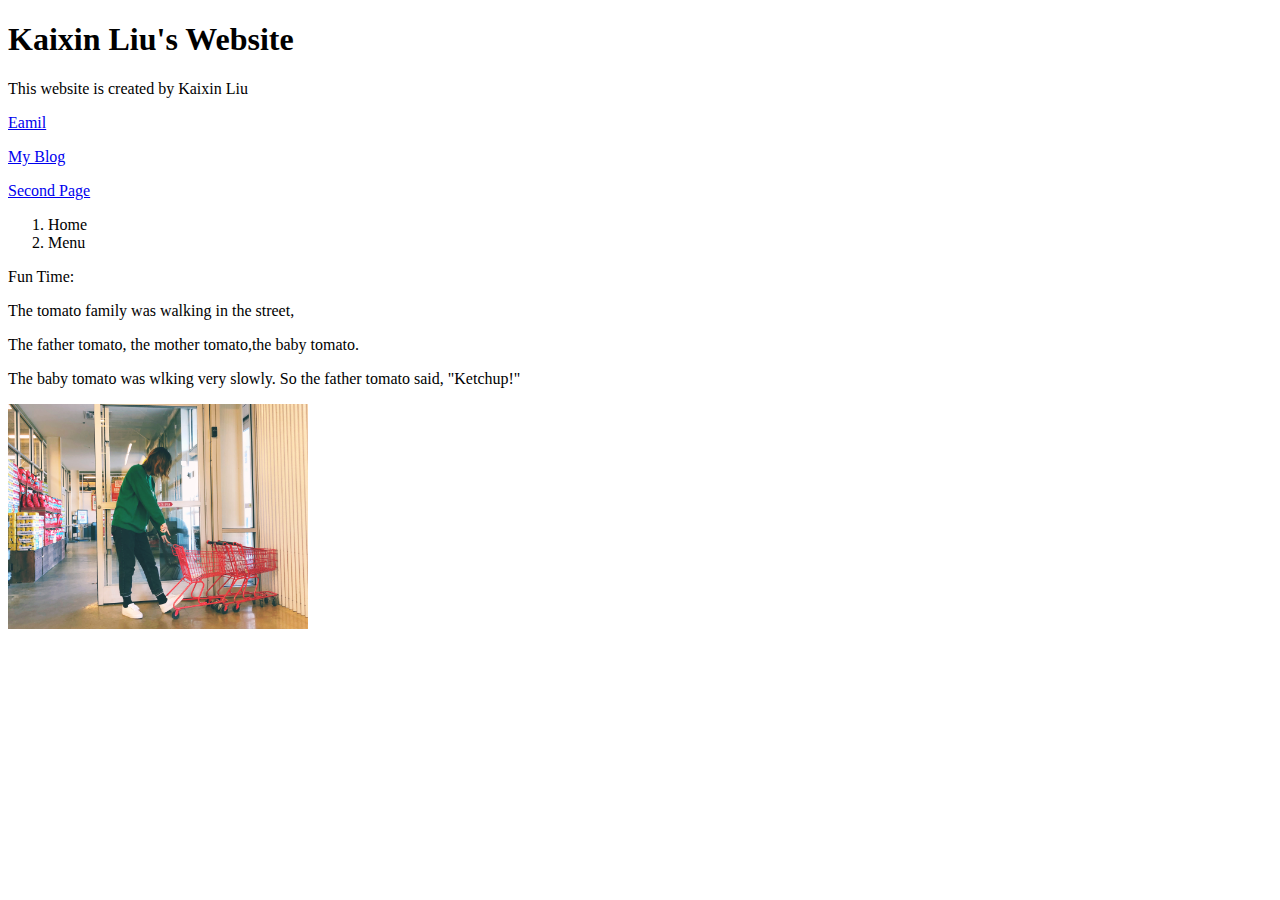
<file: indexcopy.html>
<!DOCTYPE html PUBLIC "-//W3C//DTD XHTML 1.0 Transitional//EN"
   "http://www.w3.org/TR/xhtml1/DTD/xhtml1-transitional.dtd">

<html xmlns="http://www.w3.org/1999/xhtml">

<head>
	<title>	Kaixin's Website </title>
	<meta http-equiv="content-type"
		content="text/html;charset=utf-8" />
</head>


<body>

<h1>Kaixin Liu's Website</h1>

  <p> This website is created by Kaixin Liu</p>
<p> <a target="_blank" href="mailto:kl5mb@mail.missouri.edu"> Eamil </a></p>
<p><a target="_blank" href="https://kaixinliublog.wordpress.com"> My Blog </a></p>
<p><a target="_blank" href="secondpage.html"> Second Page  </a></p>
<ol>
  <li>Home</li>
  <li>Menu</li>
</ol>
<p> Fun Time:</p>
	<p> The tomato family was walking in the street,</p>
  <p> The father tomato, the mother tomato,the baby tomato.</p>
    <p> The baby tomato was wlking very slowly. So the father tomato said, "Ketchup!"</p>
  <a href="mailto:kl5mb@mail.missouri.edu"><img src="lkx.jpg" alt="Kaixin Liu and super small cart" width="300px"/> </a>
</body>

</html>
</file>
